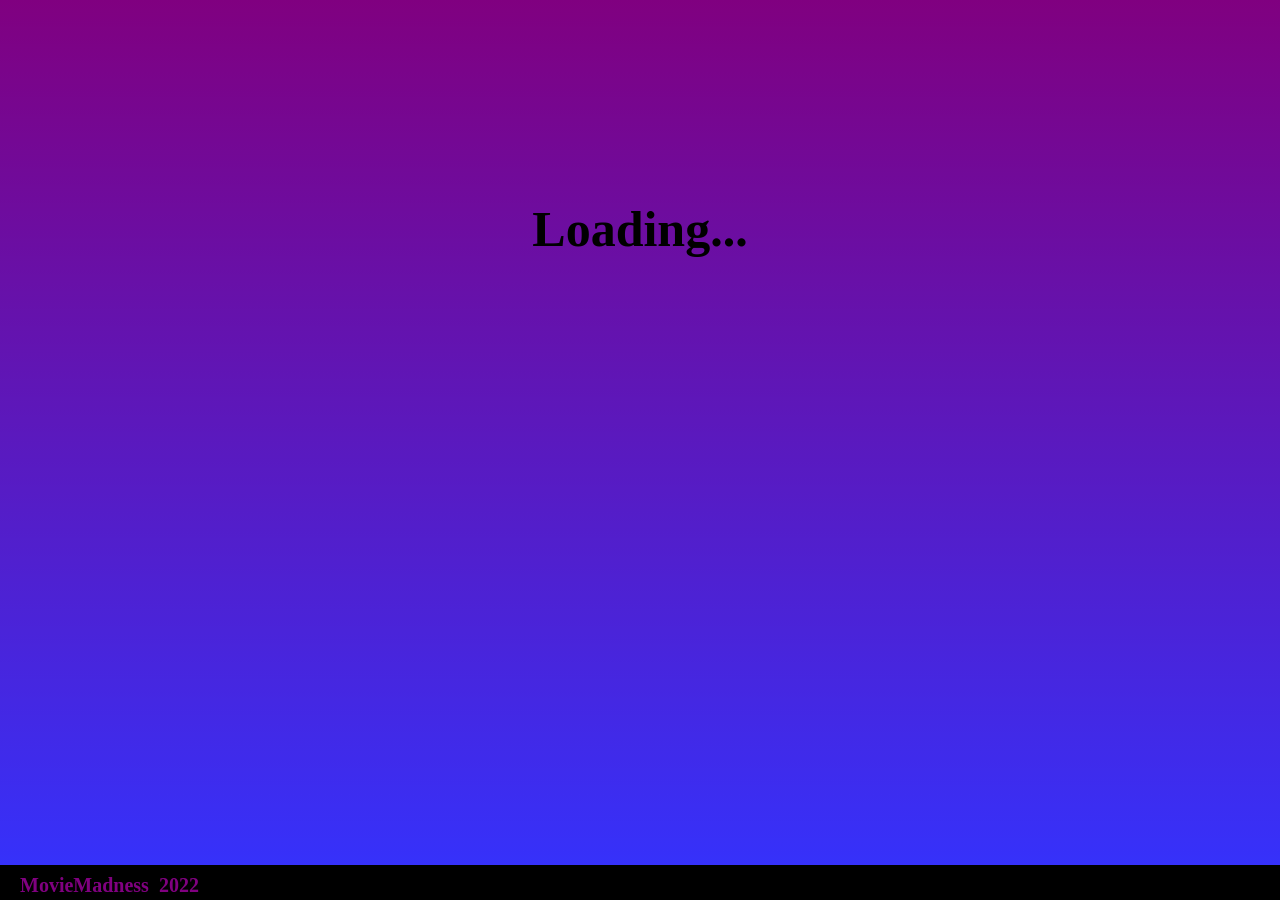
<file: movieInfo.html>
<html lang="en">
  <head>
    <meta charset="UTF-8" />
    <meta http-equiv="X-UA-Compatible" content="IE=edge" />
    <meta name="viewport" content="width=device-width, initial-scale=1.0" />
    <link rel="stylesheet" href="movie.css" />
    <title>MovieMadness</title>
  </head>
  <body>
    <div class="movie-info-cont">
      <section id="eachMovie-container">
        <div class="outer">
          <div style="margin: 200px auto; height: 200px; width: 400px">
            <h2 style="font-size: 50px; text-align: center">Loading...</h2>
          </div>
        </div>
      </section>
      <footer>MovieMadness 2022</footer>
    </div>

    <script src="movieInfo.js"></script>
    <script>
      getMovie();
    </script>
  </body>
</html>
</file>
<file: movie.css>
* {
  box-sizing: border-box;
  padding: 0;
  margin: 0;
}

:root {
  --bg-primary: linear-gradient(rgba(128, 0, 128, 1), rgba(0, 0, 255, 0.8));
}

body {
  font-family: cursive;
  word-spacing: 5px;
  background: var(--bg-primary);
}

.btn {
  outline: none;
  border-radius: 16px;
  padding: 0.5rem;
  font-size: 1.5rem;
  border: none;
  background-color: hsl(278, 50%, 51%);
  box-shadow: 0px 7px 15px rgba(0, 0, 0, 0.7);
  font-family: Arial, Helvetica, sans-serif;
  cursor: pointer;
}
.err-mess {
  font-size: 30px;
}
img {
  width: 100%;
}

/* navbar */

.navbar {
  display: flex;
  justify-content: space-between;
  align-items: center;
  max-width: 1100px;
  margin: 1rem auto;
  margin-bottom: 5rem;
  padding: 0 2rem;
}
nav h2 {
  margin-left: 10rem;
  font-size: 2rem;
}
.navbar input[type="text"] {
  padding: 0.3rem;
  padding-left: 2rem;
  outline: none;
  border-radius: 15px;
  font-size: 1.3rem;
  border: none;
}
.navbar button {
  outline: none;
  border-radius: 16px;
  padding: 0.5rem;
  font-size: 1.5rem;
  cursor: pointer;
  border: none;
  font-weight: 550;
  background-color: hsl(278, 50%, 51%);
  box-shadow: 0px 7px 15px rgba(0, 0, 0, 0.7);
  font-family: Arial, Helvetica, sans-serif;
}
.navbar h1 {
  font-size: 3rem;
}
.navbar #logo {
  display: flex;
  align-items: center;

  background-color: black;
  padding: 10px;
  border-top-right-radius: 40px;
}

#openbtn {
  display: inline-block;
  margin: 14px;
  cursor: pointer;
}
#openbtn div {
  width: 48px;
  height: 6px;
  background-color: black;
  margin: 7px 0;
  border-radius: 50%;
}
/* sidebar */
#side-bar {
  background: black;
  color: white;
  width: 0;
  height: 100%;
  overflow-x: hidden;
  position: fixed;
  z-index: 1;
  top: 0;
  left: 0;
  padding-top: 60px;
  transition: width 350ms ease-in;
  overflow: hidden;
}
#side-bar ul {
  margin-top: 4rem;
}
#side-bar a {
  color: rgba(255, 255, 255, 0.7);
  text-decoration: none;
  font-size: 2rem;
  display: block;
  padding-left: 30px;
  margin-bottom: 2.5rem;

  padding-bottom: 80px;

  transition: color 400ms;
}
#side-bar li a {
  min-width: 400px;
}
#side-bar a:hover {
  color: rgb(136, 28, 236);
}

#closebtn {
  position: absolute;
  top: 0;
  right: 8px;
 
}

/* movie section */

.movie img {
  width: 100%;
}

.movie-container {
  display: flex;
  justify-content: center;
  flex-wrap: wrap;
  padding: 1.2rem;
  max-height: calc(100vh - 15rem);
  overflow-y: scroll;
  
}

.movie-container > div {
  flex-basis: 100%;
}
.movie:hover {
  transform: scale(1.061);
}

.movie {
  max-width: 250px;
  margin: 1rem;
  transition: transform 400ms;
}

.movie h3 {
  text-align: center;
  font-size: 1.5rem;
  background-color: black;
  color: purple;
  margin-top: 8px;
}

/* scroll bar */
/* ::-webkit-scrollbar-thumb {
  background-color: black;
  border-radius: 50px;
  width: 30px;
  height: 20px;
} */
@media (max-width: 920px) {
  .navbar input[type="text"] {
    width: 170px;
    padding-left: 10px;
    font-size: 1.1rem;
  }
}

@media (max-width: 880px) {
  .movie {
    max-width: 200px;
    margin: 1rem;
  }
  .movie-container {
    max-height: 100vh;
    overflow: auto;
  }
}

@media (max-width: 800px) {
  .navbar {
    display: flex;
    justify-content: center;
    align-items: center;
    flex-direction: column;
  }
  .navbar input[type="text"] {
    margin-top: 3rem;
    width: auto;
    padding-left: 2rem;
    font-size: 1.3rem;
  }
}

@media (max-width: 730px) {
  .navbar h1 {
    font-size: 3.7rem;
  }

  .navbar input[type="text"] {
    padding: 0.6rem;
  }
  .movie {
    max-width: 350px;
  }
  nav h2 {
    text-align: center;
    margin: 0 auto;
  }
}
@media (max-width: 560px) {
  .navbar h1 {
    font-size: 3rem;
  }

  .navbar input[type="text"] {
    padding: 0.4rem;
  }
}

/* INFO PAGE*/

#movie {
  display: flex;
  justify-content: center;
  align-items: center;
  flex-direction: column;
  gap: 2rem;
  margin: 0 auto;
  padding: 2rem;
}


.outer {
  margin: 30px;
  
}
.info-desc > * {
  margin-left: 70px;
  margin-right: 30px;
}
.info-desc {
  display: flex;
  text-align: center;
  justify-content: center;
  font-size: 2rem;
  align-items: center;
}
.movie-info {
  display: flex;
  text-align: center;
  justify-content: center;
  flex-direction: column;

  font-size: 2rem;
}

.movieposter img {
  max-width: 300px;
}
.movieposter button {
  margin: 0 auto;
  margin-top: 2rem;
  box-shadow: 3pxpx 0px 6px;
}
.movieposter h3 {
  margin-top: 1rem;
}
.movie-overview {
  font-size: 1.5rem;
  font-weight: 800;
  line-height: 46px;
}
footer {
  min-height: 35px;
  width: 100%;
  background-color: black;
  color: purple;
  position: fixed;
  bottom: 0;
  left: 0;
  padding-left: 20px;
  font-size: 20px;
  padding-top: 9px;
  font-weight: 800;
}
.info-btn a {
  text-decoration: none;
  color: black;
  font-family: cursive;
  font-weight: 600;
}
.info-btn {
  display: flex;
  margin-top: 30px;
  margin-bottom: 80px;
  width: 300px;
  justify-content: space-between;
}
@media (max-width: 800px) {
  .movie-info h3 {
    margin: 15px 0;
  }
}
@media (max-width: 750px) {
  .info-desc > * {
    font-size: 1.7rem;
  }

  .movie-overview {
    text-align: center;
  }
}
</file>
